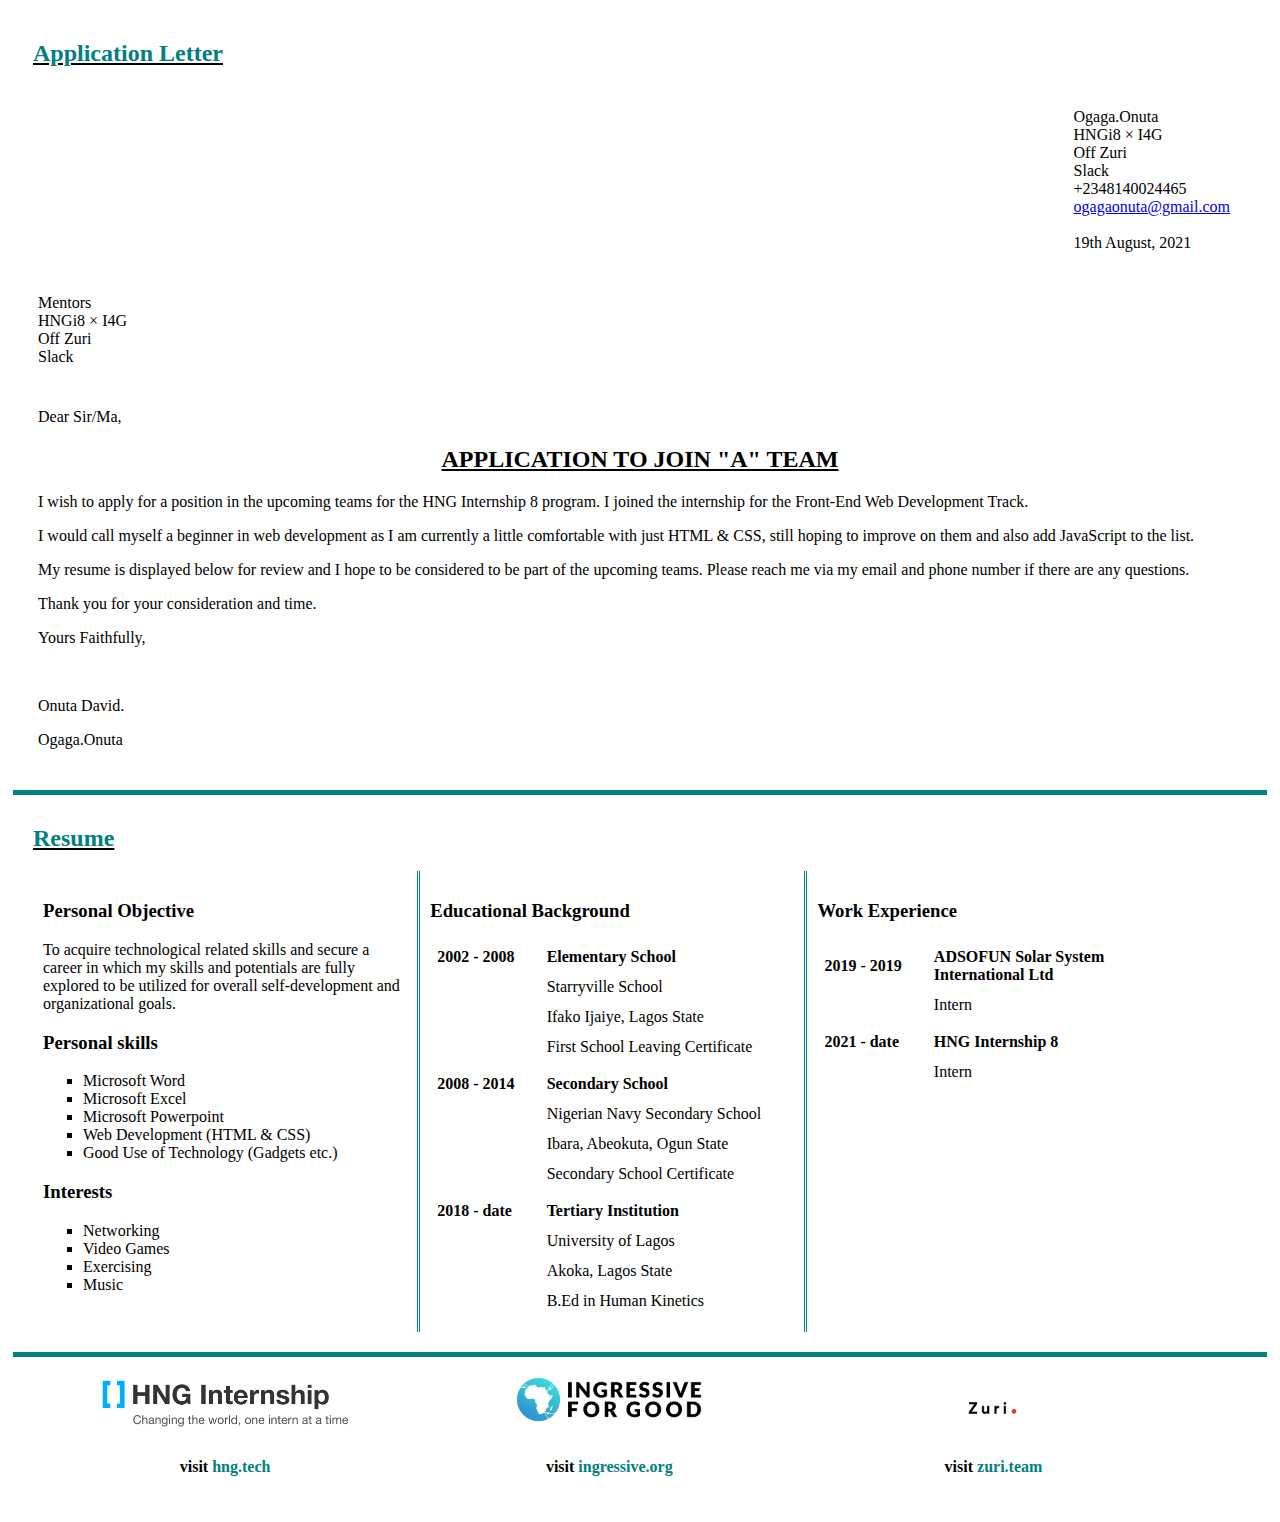
<file: index.html>
<!DOCTYPE html>
<html lang="en">
<head>
	<meta charset="UTF-8">
	<meta http-equiv="X-UA-Compatible" content="IE=edge">
	<meta name="viewport" content="width=device-width, initial-scale=1.0">
	<link rel="stylesheet" href="css/style.css">
	<title>Ogaga's Application</title>
</head>
<body>
	<section id="application">
		<h2>Application Letter</h2>

		<div id="addr1">
			<p>
				Ogaga.Onuta <br />
				HNGi8 × I4G <br />
				Off Zuri <br />
				Slack <br />
				+2348140024465 <br />
				<a href="mailto:ogagaonuta@gmail.com" alt="">ogagaonuta@gmail.com</a> <br /> <br />
				19th August, 2021
			</p>
		</div>
	
		<div id="addr2">
			<p>
				Mentors <br />
				HNGi8 × I4G <br />
				Off Zuri <br />
				Slack
			</p>
		</div>

		<div id="letterbody">
			<p>Dear Sir/Ma,</p>
	
			<h2>Application to join "A" Team</h2>
	
			<p>
				I wish to apply for a position in the upcoming teams for the HNG Internship 8 program. 
				I joined the internship for the Front-End Web Development Track.
			</p>
	
			<p>
				I would call myself a beginner in web development as I am currently 
				a little comfortable with just HTML & CSS, 
				still hoping to improve on them and also add JavaScript to the list.
			</p>
	
			<p>
				My resume is displayed below for review and I hope to be 
				considered to be part of the upcoming teams. 
				Please reach me via my email and phone number if there are any questions.
			</p>
		
			<p>Thank you for your consideration and time.</p>
	
			<p>Yours Faithfully,</p>
	
			<br />

			<p>Onuta David.</p>
			<p>Ogaga.Onuta</p>
		</div>
	</section>

	<section id="resume">
		<h2>Resume</h2>

		<div id="left">
			<h3>Personal Objective</h3>
			<p>
				To acquire technological related skills and secure a career 
				in which my skills and potentials are fully explored 
				to be utilized for overall self-development and organizational goals.
			</p>

			<h3>Personal skills</h3>
			<ul>
				<li>Microsoft Word</li>
				<li>Microsoft Excel</li>
				<li>Microsoft Powerpoint</li>
				<li>Web Development (HTML & CSS)</li>
				<li>Good Use of Technology (Gadgets etc.)</li>
			</ul>

			<h3>Interests</h3>
			<ul>
				<li>Networking</li>
				<li>Video Games</li>
				<li>Exercising</li>
				<li>Music</li>
			</ul>
		</div>

		<div id="middle">
			<h3>Educational Background</h3>

			<table>
				<tr>
					<th class="column1">2002 - 2008</th>
					<th>Elementary School</th>
				</tr>

				<tr>
					<td class="column1"></td>
					<td>Starryville School</td>
				</tr>

				<tr>
					<td class="column1"></td>
					<td>Ifako Ijaiye, Lagos State</td>
				</tr>
				
				<tr>
					<td class="column1"></td>
					<td>First School Leaving Certificate</td>
				</tr>
			</table>

			<table>
				<tr>
					<th class="column1">2008 - 2014</th>
					<th>Secondary School</th>
				</tr>

				<tr>
					<td class="column1"></td>
					<td>Nigerian Navy Secondary School</td>
				</tr>

				<tr>
					<td class="column1"></td>
					<td>Ibara, Abeokuta, Ogun State</td>
				</tr>
				
				<tr>
					<td class="column1"></td>
					<td>Secondary School Certificate</td>
				</tr>
			</table>

			<table>
				<tr>
					<th class="column1">2018 - date</th>
					<th>Tertiary Institution</th>
				</tr>

				<tr>
					<td class="column1"></td>
					<td>University of Lagos</td>
				</tr>

				<tr>
					<td class="column1"></td>
					<td>Akoka, Lagos State</td>
				</tr>
				
				<tr>
					<td class="column1"></td>
					<td>B.Ed in Human Kinetics</td>
				</tr>
			</table>
		</div>

		<div id="right">
			<h3>Work Experience</h3>
			<table>
				<tr>
					<th class="column1">2019 - 2019</th>
					<th>ADSOFUN Solar System <br /> International Ltd</th>
				</tr>

				<tr>
					<td class="column1"></td>
					<td>Intern</td>
				</tr>
			</table>

			<table>
				<tr>
					<th class="column1">2021 - date</th>
					<th>HNG Internship 8</th>
				</tr>

				<tr>
					<td class="column1"></td>
					<td>Intern</td>
				</tr>
			</table>
		</div>
	</section>

	<footer>
		<section id="first">
			<div>
				<a href="https://hng.tech/">
					<img src="img/HNG logo.png" alt="HNG logo" width="247" height="50">
				</a>
			</div>
			<p class="main">visit <a href="https://hng.tech/">hng.tech</a></p>
		</section>

		<section>
			<div>
				<a href="https://ingressive.org/">
					<img src="img/I4G logo.png" alt="I4G logo" width="186" height="45">
				</a>
			</div>
			<p class="main">visit <a href="https://ingressive.org/">ingressive.org</a></p>
		</section>

		<section id="last">
			<div>
				<a href="https://zuri.team/">
					<img src="img/Zuri logo.png" alt="Zuri logo" width="60" height="60">
				</a>
			</div>
			<p class="main">visit <a href="https://zuri.team/">zuri.team</a></p>
		</section>
	</footer>
</body>
</html>
</file>
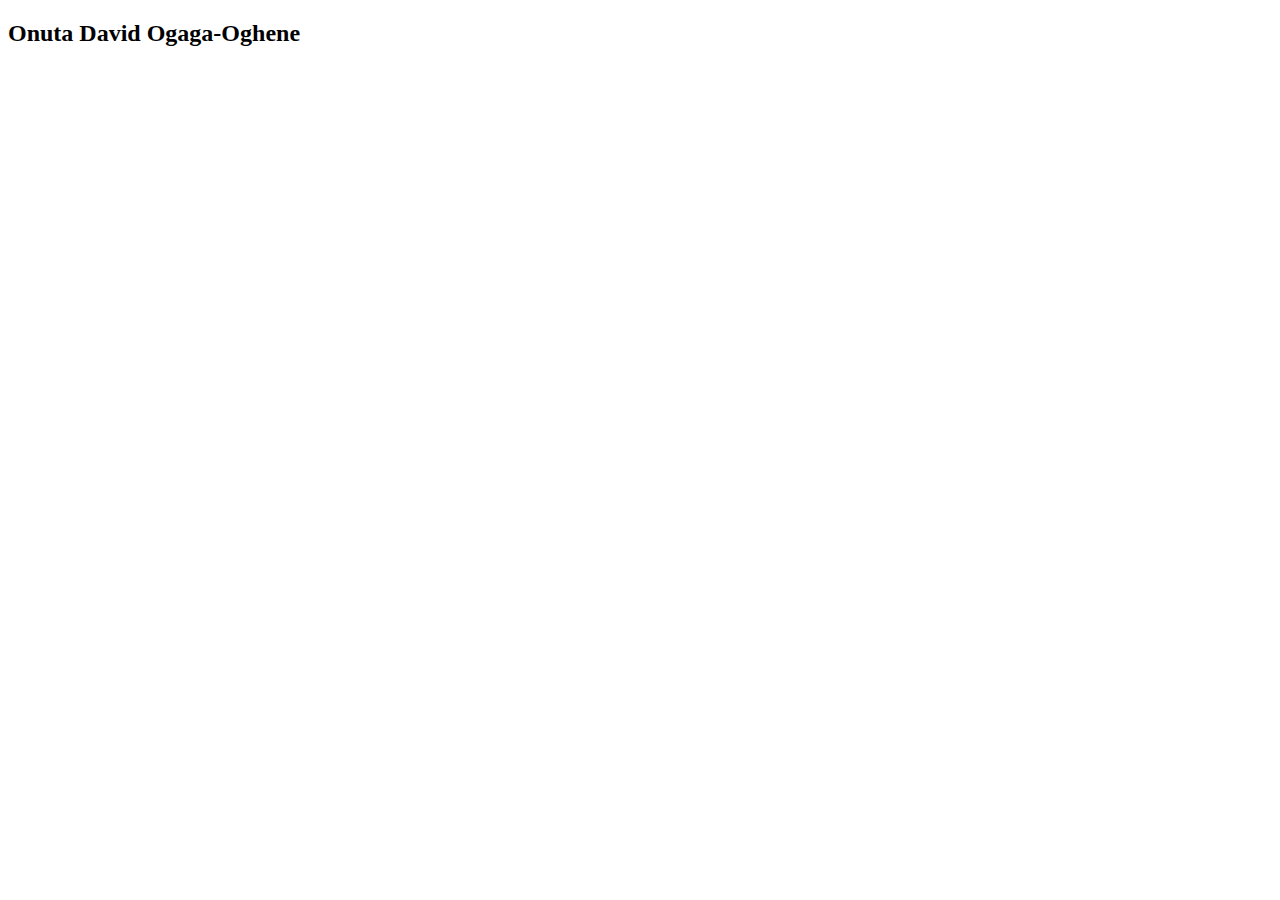
<file: name.html>
<!DOCTYPE html>
<html lang="en">
<head>
	<meta charset="UTF-8">
	<meta http-equiv="X-UA-Compatible" content="IE=edge">
	<meta name="viewport" content="width=device-width, initial-scale=1.0">
	<title>Ogaga.Onuta</title>
</head>
<body>
	<h2>Onuta David Ogaga-Oghene</h2>
</body>
</html>
</file>
<file: css/style.css>
#application {
	display: grid;
	margin: 10px 5px;
	padding: 10px 20px;
}

#application h2 {
	grid-row: 1;
	grid-column-start: 1;
	grid-column-end: 5;
	text-decoration: underline black;
	color: teal;
}

#addr1 {
	grid-row: 2;
	grid-column: 4;
	margin: 5px;
}

#addr2 {
	grid-row: 3;
	margin: 5px;
}

#letterbody {
	grid-row: 4;
	grid-column-start: 1;
	grid-column-end: 5;
	margin: 5px;
}

#letterbody h2 {
	text-align: center;
	text-decoration: underline;
	text-transform: uppercase;
	color: unset;
}

#resume {
	margin: 10px 5px;
	border-top: 5px solid teal;
	padding: 10px 20px;
	overflow: auto;
}

#resume h2 {
	text-decoration: underline black;
	color: teal;
}

#left, #middle, #right {
	margin: auto;
	padding: 10px;
	width: 30%;
	float: left;
}

#middle {
	border-left: double teal;
	border-right: double teal;
	height: auto;
}

#right {
	margin: 0;
	border-right: none;
}

table {
	margin: 5px 0;
	width: 100%;
}

#resume th, td {
	padding: 5px;
	text-align: left;
}

#resume td {
	text-align: left;
}

.column1 {
	width: 30%;
}

#resume li {
	list-style: square;
}

footer {
	margin: 10px 5px;
	border-top: 5px solid teal;
	padding: 10px 20px;
	overflow: auto;
}

footer section {
	margin: auto;
	padding: 10px;
	width: 30%;
	float: left;
	text-align: center;
}

footer #last {
	margin: 0;
}

footer div {
	height: 65px;
}

footer a {
	text-decoration: none;
	color: teal;
}

footer .main {
	font-weight: bold;
}

@media screen and (max-width: 992px) {
	#left, #middle, #right {
		padding: 10px;
		width: auto;
		float: none;
		border-top: double teal;
	}

	#left {
		border-top: none;
	}

	#middle {
		border-left: none;
		border-right: none;
	}
}

@media screen and (max-width: 800px) {
	footer section {
		width: 100%;
		float: none;
		border-top: 1px solid teal;
	}

	footer #first {
		border-top: none;
	}
}
</file>
